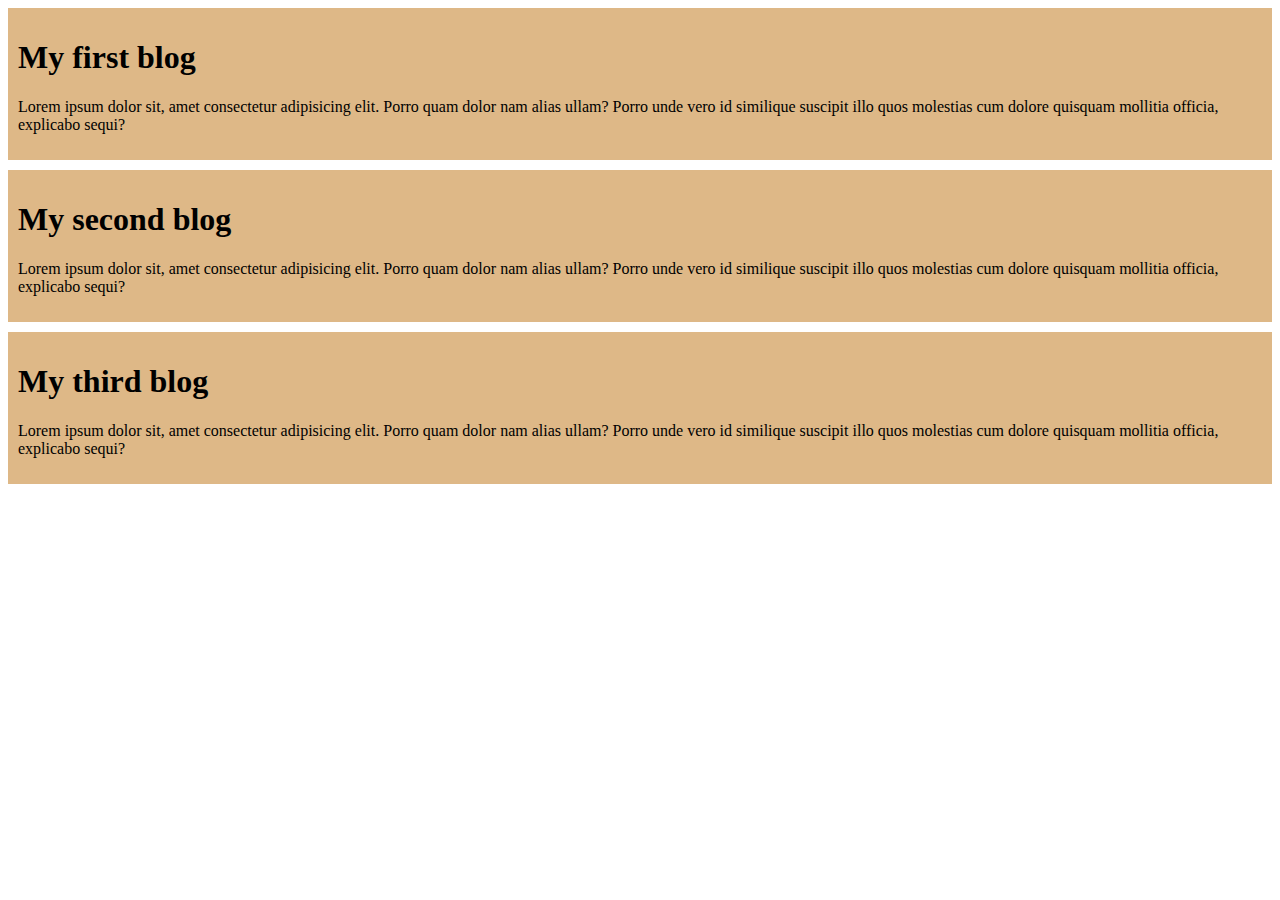
<file: index.html>
<!DOCTYPE html>
<html lang="en">
<head>
    <meta charset="UTF-8">
    <meta name="viewport" content="width=device-width, initial-scale=1.0">
    <title>My first github repo</title>
    <link rel="stylesheet" href="styles\blog.css">

</head>
<body>
    <div>
        <h1>My first blog</h1>
        <p>Lorem ipsum dolor sit, amet consectetur adipisicing elit. Porro quam dolor nam alias ullam? Porro unde vero id similique suscipit illo quos molestias cum dolore quisquam mollitia officia, explicabo sequi?</p>
    </div>
    <div>
        <h1>My second blog</h1>
        <p>Lorem ipsum dolor sit, amet consectetur adipisicing elit. Porro quam dolor nam alias ullam? Porro unde vero id similique suscipit illo quos molestias cum dolore quisquam mollitia officia, explicabo sequi?</p>
    </div>
    <div>
        <h1>My third blog</h1>
        <p>Lorem ipsum dolor sit, amet consectetur adipisicing elit. Porro quam dolor nam alias ullam? Porro unde vero id similique suscipit illo quos molestias cum dolore quisquam mollitia officia, explicabo sequi?</p>
    </div>
    
</body>
</html>
</file>
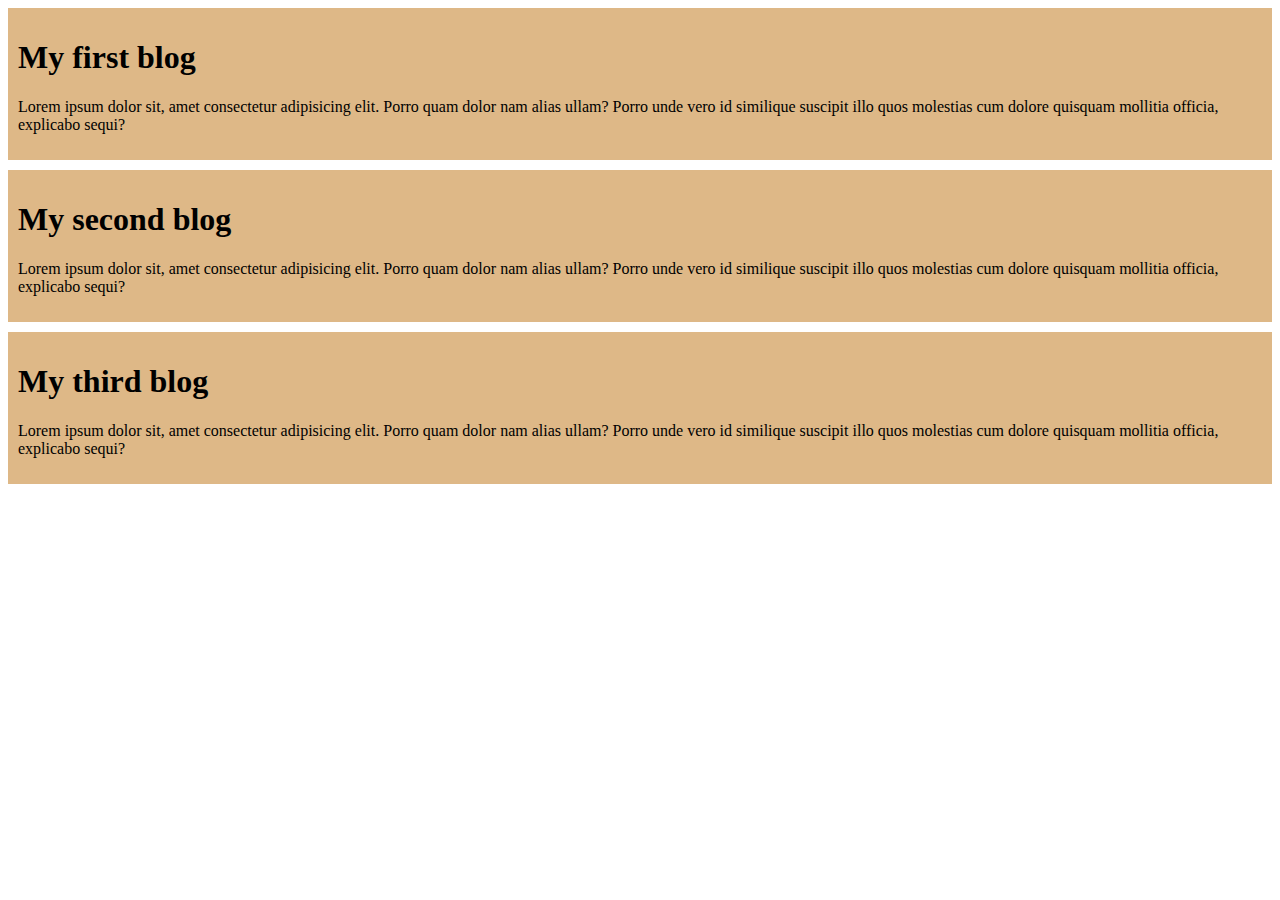
<file: index1.html>
<!DOCTYPE html>
<html lang="en">
<head>
    <meta charset="UTF-8">
    <meta name="viewport" content="width=device-width, initial-scale=1.0">
    <title>My first github repo</title>
    <link rel="stylesheet" href="styles\blog.css">

</head>
<body>
    <div>
        <h1>My first blog</h1>
        <p>Lorem ipsum dolor sit, amet consectetur adipisicing elit. Porro quam dolor nam alias ullam? Porro unde vero id similique suscipit illo quos molestias cum dolore quisquam mollitia officia, explicabo sequi?</p>
    </div>
    <div>
        <h1>My second blog</h1>
        <p>Lorem ipsum dolor sit, amet consectetur adipisicing elit. Porro quam dolor nam alias ullam? Porro unde vero id similique suscipit illo quos molestias cum dolore quisquam mollitia officia, explicabo sequi?</p>
    </div>
    <div>
        <h1>My third blog</h1>
        <p>Lorem ipsum dolor sit, amet consectetur adipisicing elit. Porro quam dolor nam alias ullam? Porro unde vero id similique suscipit illo quos molestias cum dolore quisquam mollitia officia, explicabo sequi?</p>
    </div>
    
</body>
</html>
</file>
